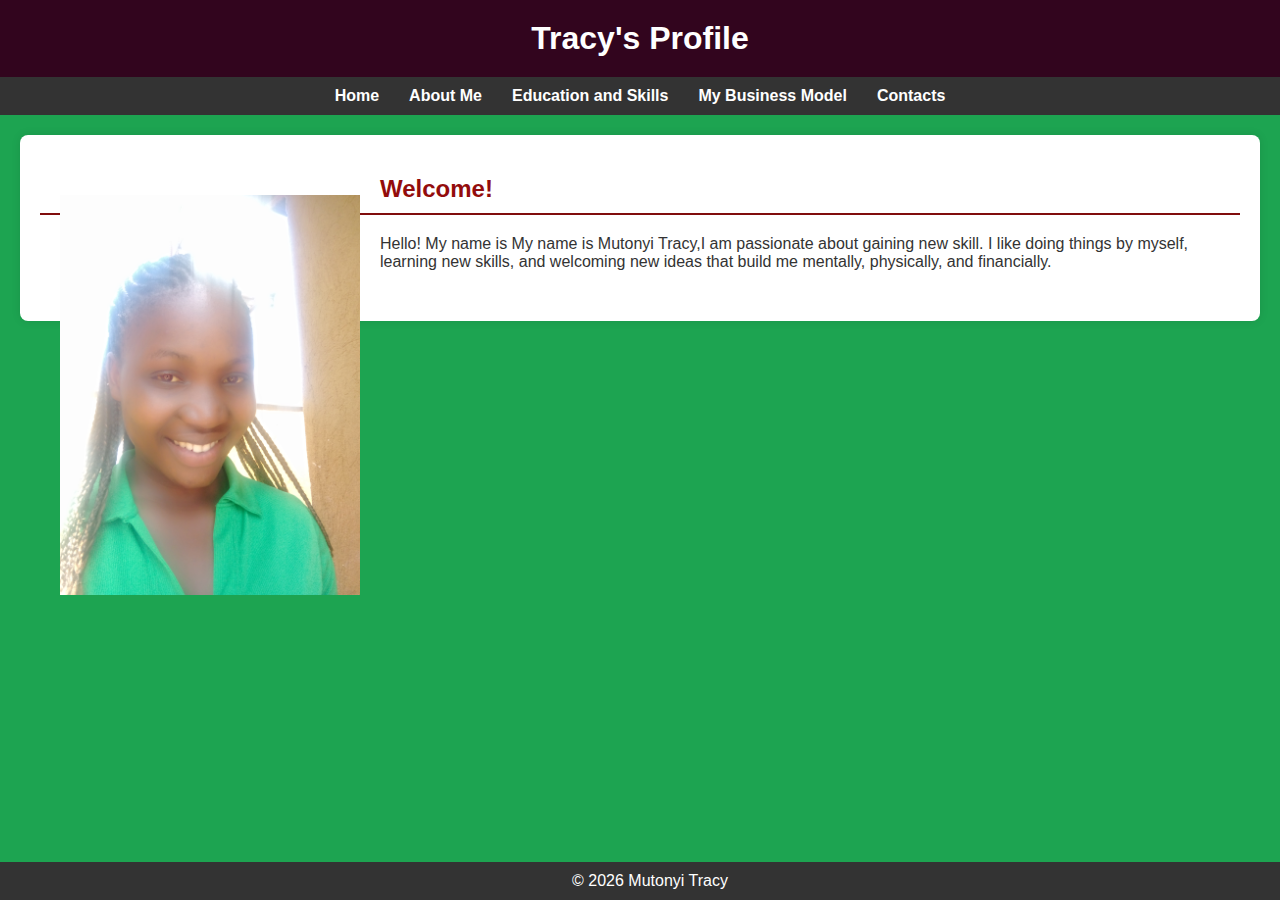
<file: index.html>
<!DOCTYPE html>
<html lang="en">
<head>
    <meta charset="UTF-8">
    <meta name="viewport" content="width=device-width, initial-scale=1.0">
    <title>Tracy's Profile - Home</title>
    <link rel="stylesheet" href="sitestyles.css">
</head>
<body>
    <header>
        <h1>Tracy's Profile</h1>
    </header>
    <nav>
        <ul>
            <li><a href="index.html">Home</a></li>
            <li><a href="about.html">About Me</a></li>
            <li><a href="education.html">Education and Skills</a></li>
            <li><a href="business.html">My Business Model</a></li>
            <li><a href="contacts.html">Contacts</a></li>
        </ul>
    </nav>
    <main>
        <section>
            <img src="image.jpg" style="float: left; width: 300px; padding: 20px; border-radius: 10px;">
            <h2>Welcome!</h2>
            <p>Hello! My name is My name is Mutonyi Tracy,I am passionate about gaining new skill. I like doing things by myself, learning new skills, and welcoming new ideas that build me mentally, physically, and financially. </p>
        </section>
    </main>
    <footer>
        &copy; 2026 Mutonyi Tracy
    </footer>
</body>
</html>
</file>
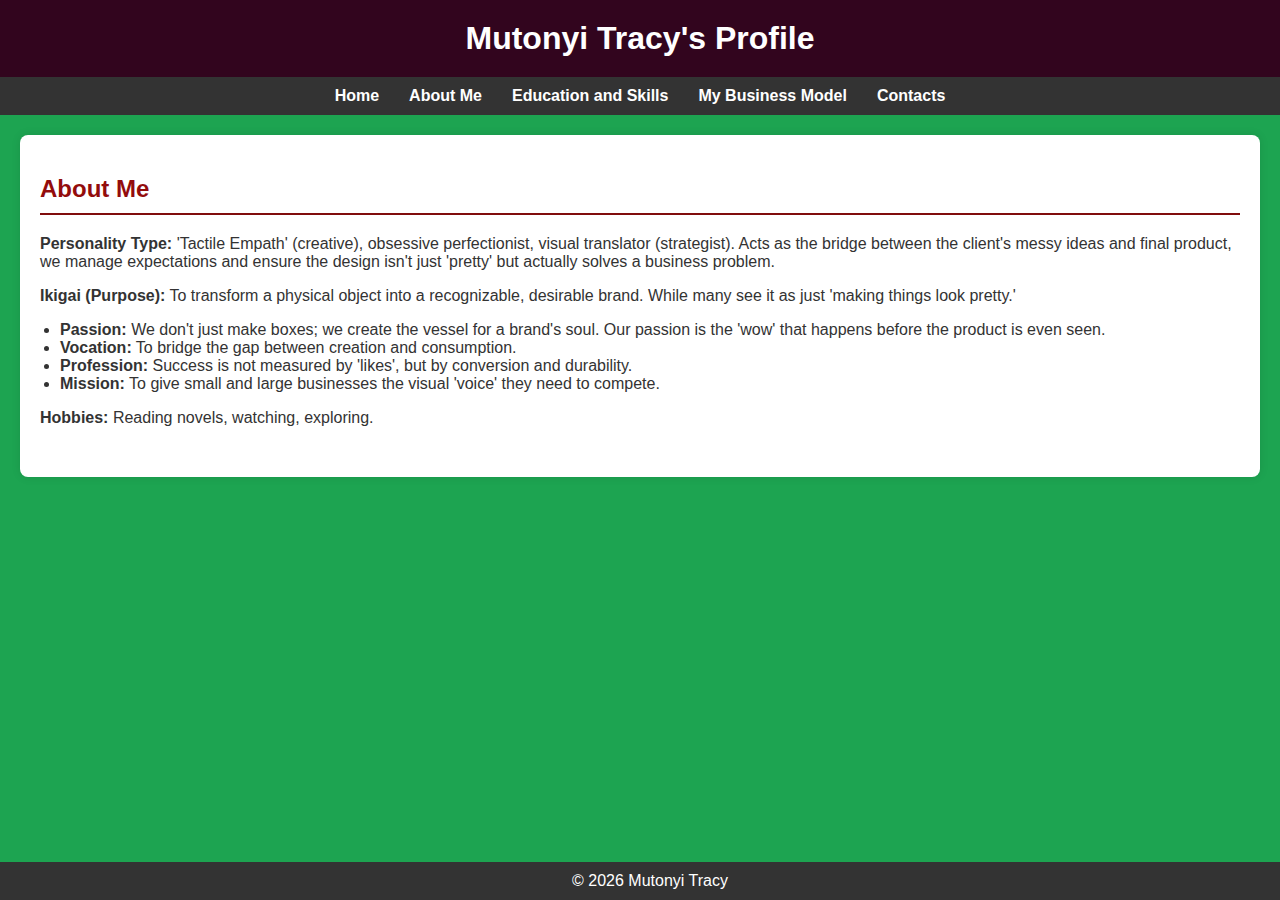
<file: about.html>
<!DOCTYPE html>
<html lang="en">
<head>
    <meta charset="UTF-8">
    <meta name="viewport" content="width=device-width, initial-scale=1.0">
    <title>Sherina's Profile - About Me</title>
    <link rel="stylesheet" href="sitestyles.css">
</head>
<body>
    <header>
        <h1>Mutonyi Tracy's Profile</h1>
    </header>
    <nav>
        <ul>
            <li><a href="index.html">Home</a></li>
            <li><a href="about.html">About Me</a></li>
            <li><a href="education.html">Education and Skills</a></li>
            <li><a href="business.html">My Business Model</a></li>
            <li><a href="contacts.html">Contacts</a></li>
        </ul>
    </nav>
    <main>
        <section>
            <h2>About Me</h2>
            <p><strong>Personality Type:</strong> 'Tactile Empath' (creative), obsessive perfectionist, visual translator (strategist). Acts as the bridge between the client's messy ideas and final product, we manage expectations and ensure the design isn't just 'pretty' but actually solves a business problem.</p>
            <p><strong>Ikigai (Purpose):</strong> To transform a physical object into a recognizable, desirable brand. While many see it as just 'making things look pretty.'</p>
            <ul>
                <li><strong>Passion:</strong> We don't just make boxes; we create the vessel for a brand's soul. Our passion is the 'wow' that happens before the product is even seen.</li>
                <li><strong>Vocation:</strong> To bridge the gap between creation and consumption.</li>
                <li><strong>Profession:</strong> Success is not measured by 'likes', but by conversion and durability.</li>
                <li><strong>Mission:</strong> To give small and large businesses the visual 'voice' they need to compete.</li>
            </ul>
            <p><strong>Hobbies:</strong> Reading novels, watching, exploring.</p>
        </section>
    </main>
    <footer>
        &copy; 2026 Mutonyi Tracy
    </footer>
</body>
</html>
</file>
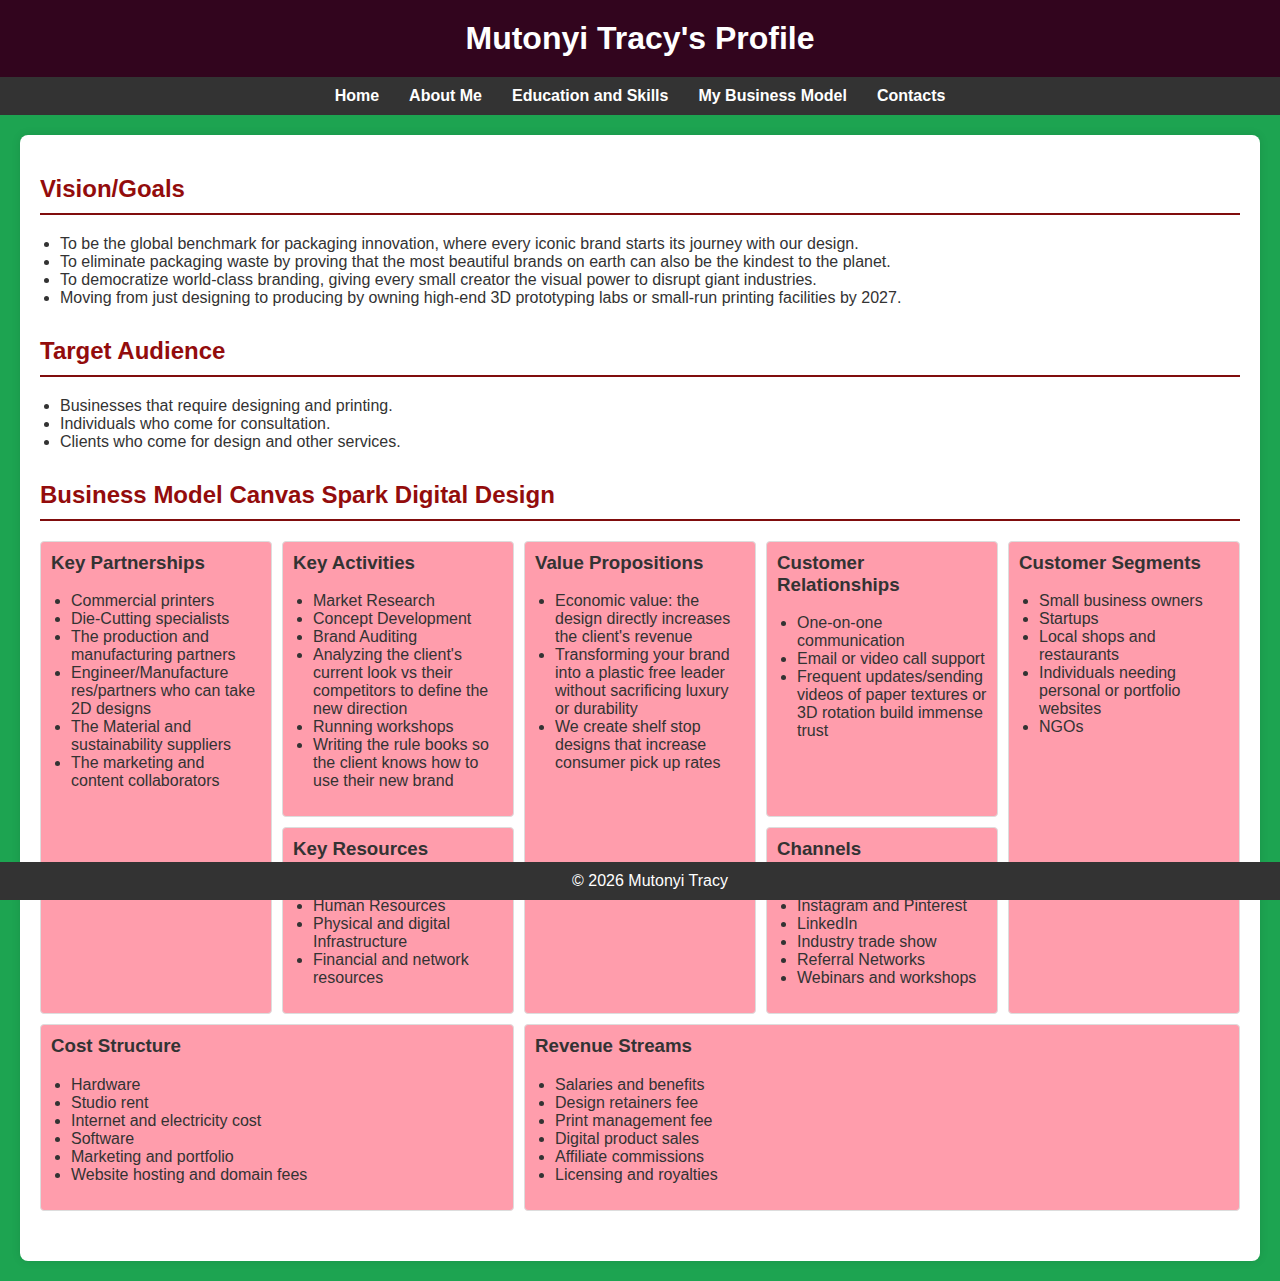
<file: business.html>
<!DOCTYPE html>
<html lang="en">
<head>
    <meta charset="UTF-8">
    <meta name="viewport" content="width=device-width, initial-scale=1.0">
    <title>Mutonyi Tracy's - My Business Model</title>
    <link rel="stylesheet" href="sitestyles.css">
</head>
<body>
    <header>
        <h1>Mutonyi Tracy's Profile</h1>
    </header>
    <nav>
        <ul>
            <li><a href="index.html">Home</a></li>
            <li><a href="about.html">About Me</a></li>
            <li><a href="education.html">Education and Skills</a></li>
            <li><a href="business.html">My Business Model</a></li>
            <li><a href="contacts.html">Contacts</a></li>
        </ul>
    </nav>
    <main>
        <section>
            <h2>Vision/Goals</h2>
            <ul>
                <li>To be the global benchmark for packaging innovation, where every iconic brand starts its journey with our design.</li>
                <li>To eliminate packaging waste by proving that the most beautiful brands on earth can also be the kindest to the planet.</li>
                <li>To democratize world-class branding, giving every small creator the visual power to disrupt giant industries.</li>
                <li>Moving from just designing to producing by owning high-end 3D prototyping labs or small-run printing facilities by 2027.</li>
            </ul>
        </section>
        <section>
            <h2>Target Audience</h2>
            <ul>
                <li>Businesses that require designing and printing.</li>
                <li>Individuals who come for consultation.</li>
                <li>Clients who come for design and other services.</li>
            </ul>
        </section>
        <section>
            <h2>Business Model Canvas Spark Digital Design</h2>
            <div class="bmc">
                <div class="key-partners">
                    <h3>Key Partnerships</h3>
                    <ul>
                        <li>Commercial printers</li>
                        <li>Die-Cutting specialists</li>
                        <li>The production and manufacturing partners</li>
                        <li>Engineer/Manufacture res/partners who can take 2D designs</li>
                        <li>The Material and sustainability suppliers</li>
                        <li>The marketing and content collaborators</li>
                    </ul>
                </div>
                <div class="key-activities">
                    <h3>Key Activities</h3>
                    <ul>
                        <li>Market Research</li>
                        <li>Concept Development</li>
                        <li>Brand Auditing</li>
                        <li>Analyzing the client's current look vs their competitors to define the new direction</li>
                        <li>Running workshops</li>
                        <li>Writing the rule books so the client knows how to use their new brand</li>
                    </ul>
                </div>
                <div class="value-propositions">
                    <h3>Value Propositions</h3>
                    <ul>
                        <li>Economic value: the design directly increases the client's revenue</li>
                        <li>Transforming your brand into a plastic free leader without sacrificing luxury or durability</li>
                        <li>We create shelf stop designs that increase consumer pick up rates</li>
                    </ul>
                </div>
                <div class="customer-relationships">
                    <h3>Customer Relationships</h3>
                    <ul>
                        <li>One-on-one communication</li>
                        <li>Email or video call support</li>
                        <li>Frequent updates/sending videos of paper textures or 3D rotation build immense trust</li>
                    </ul>
                </div>
                <div class="customer-segments">
                    <h3>Customer Segments</h3>
                    <ul>
                        <li>Small business owners</li>
                        <li>Startups</li>
                        <li>Local shops and restaurants</li>
                        <li>Individuals needing personal or portfolio websites</li>
                        <li>NGOs</li>
                    </ul>
                </div>
                <div class="key-resources">
                    <h3>Key Resources</h3>
                    <ul>
                        <li>Intellectual and Creative</li>
                        <li>Human Resources</li>
                        <li>Physical and digital Infrastructure</li>
                        <li>Financial and network resources</li>
                    </ul>
                </div>
                <div class="channels">
                    <h3>Channels</h3>
                    <ul>
                        <li>Portfolio Website</li>
                        <li>Instagram and Pinterest</li>
                        <li>LinkedIn</li>
                        <li>Industry trade show</li>
                        <li>Referral Networks</li>
                        <li>Webinars and workshops</li>
                    </ul>
                </div>
                <div class="cost-structure">
                    <h3>Cost Structure</h3>
                    <ul>
                        <li>Hardware</li>
                        <li>Studio rent</li>
                        <li>Internet and electricity cost</li>
                        <li>Software</li>
                        <li>Marketing and portfolio</li>
                        <li>Website hosting and domain fees</li>
                    </ul>
                </div>
                <div class="revenue-streams">
                    <h3>Revenue Streams</h3>
                    <ul>
                        <li>Salaries and benefits</li>
                        <li>Design retainers fee</li>
                        <li>Print management fee</li>
                        <li>Digital product sales</li>
                        <li>Affiliate commissions</li>
                        <li>Licensing and royalties</li>
                    </ul>
                </div>
            </div>
        </section>
    </main>
    <footer>
        &copy; 2026 Mutonyi Tracy
    </footer>
</body>
</html>
</file>
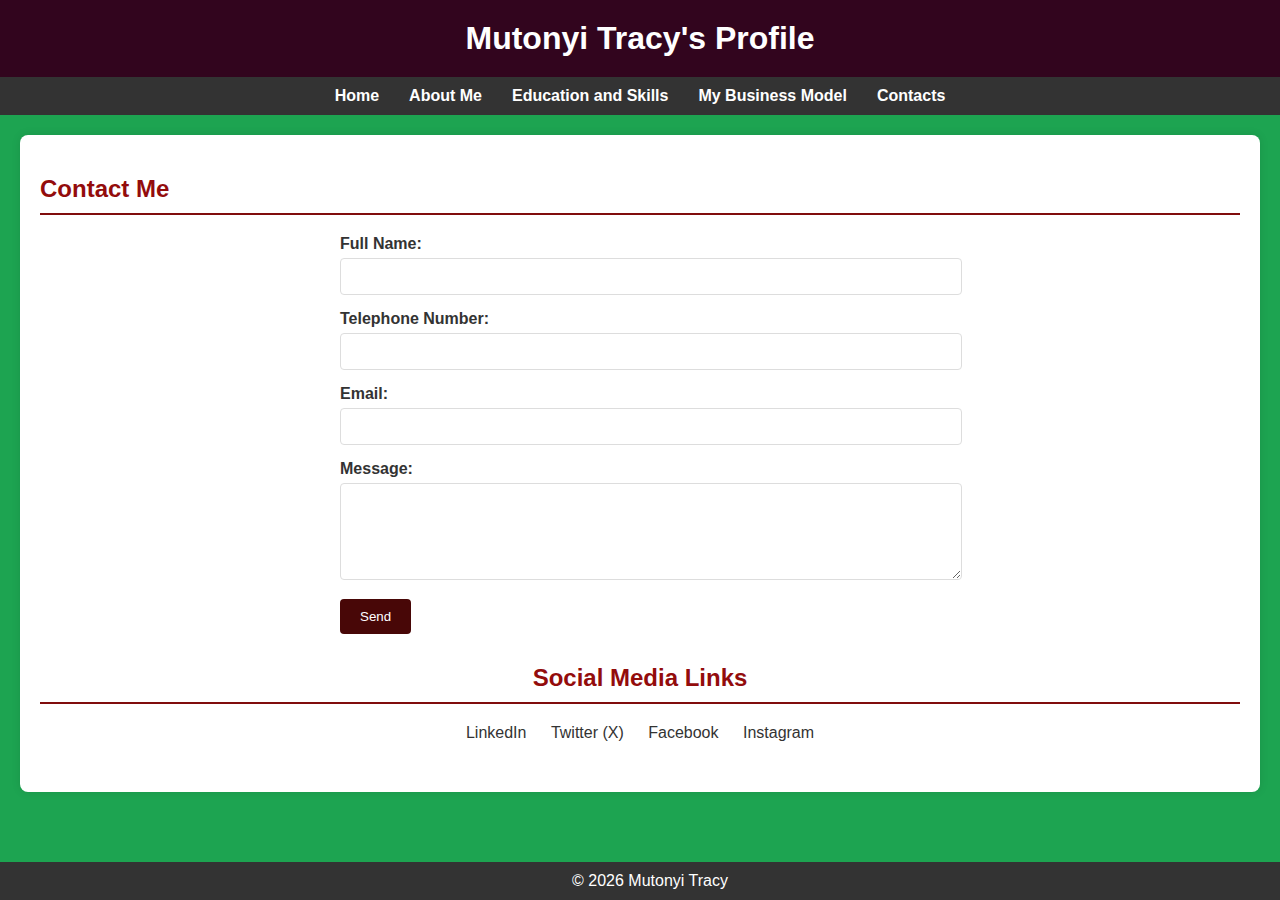
<file: contacts.html>
<!DOCTYPE html>
<html lang="en">
<head>
    <meta charset="UTF-8">
    <meta name="viewport" content="width=device-width, initial-scale=1.0">
    <title>Mutonyi Tracy's Profile - Contacts</title>
    <link rel="stylesheet" href="sitestyles.css">
</head>
<body>
    <header>
        <h1>Mutonyi Tracy's Profile</h1>
    </header>
    <nav>
        <ul>
            <li><a href="index.html">Home</a></li>
            <li><a href="about.html">About Me</a></li>
            <li><a href="education.html">Education and Skills</a></li>
            <li><a href="business.html">My Business Model</a></li>
            <li><a href="contacts.html">Contacts</a></li>
        </ul>
    </nav>
    <main>
        <section>
            <h2>Contact Me</h2>
            <form action="#" method="post">
                <label for="name">Full Name:</label>
                <input type="text" id="name" name="name" required>
                
                <label for="phone">Telephone Number:</label>
                <input type="tel" id="phone" name="phone" required>
                
                <label for="email">Email:</label>
                <input type="email" id="email" name="email" required>
                
                <label for="message">Message:</label>
                <textarea id="message" name="message" rows="5" required></textarea>
                
                <button type="submit">Send</button>
            </form>
        </section>
        <section class="social-links">
            <h2>Social Media Links</h2>
            <a href="https://www.linkedin.com/in/mutonyi tracy" target="_blank">LinkedIn</a>
            <a href="https://twitter.com/mutonyi tracy" target="_blank">Twitter (X)</a>
            <a href="https://www.facebook.com/mutonyi tracy" target="_blank">Facebook</a>
            <a href="https://www.instagram.com/mutonyi tracy" target="_blank">Instagram</a>
        </section>
    </main>
    <footer>
        &copy; 2026 Mutonyi Tracy
    </footer>
</body>
</html>
</file>
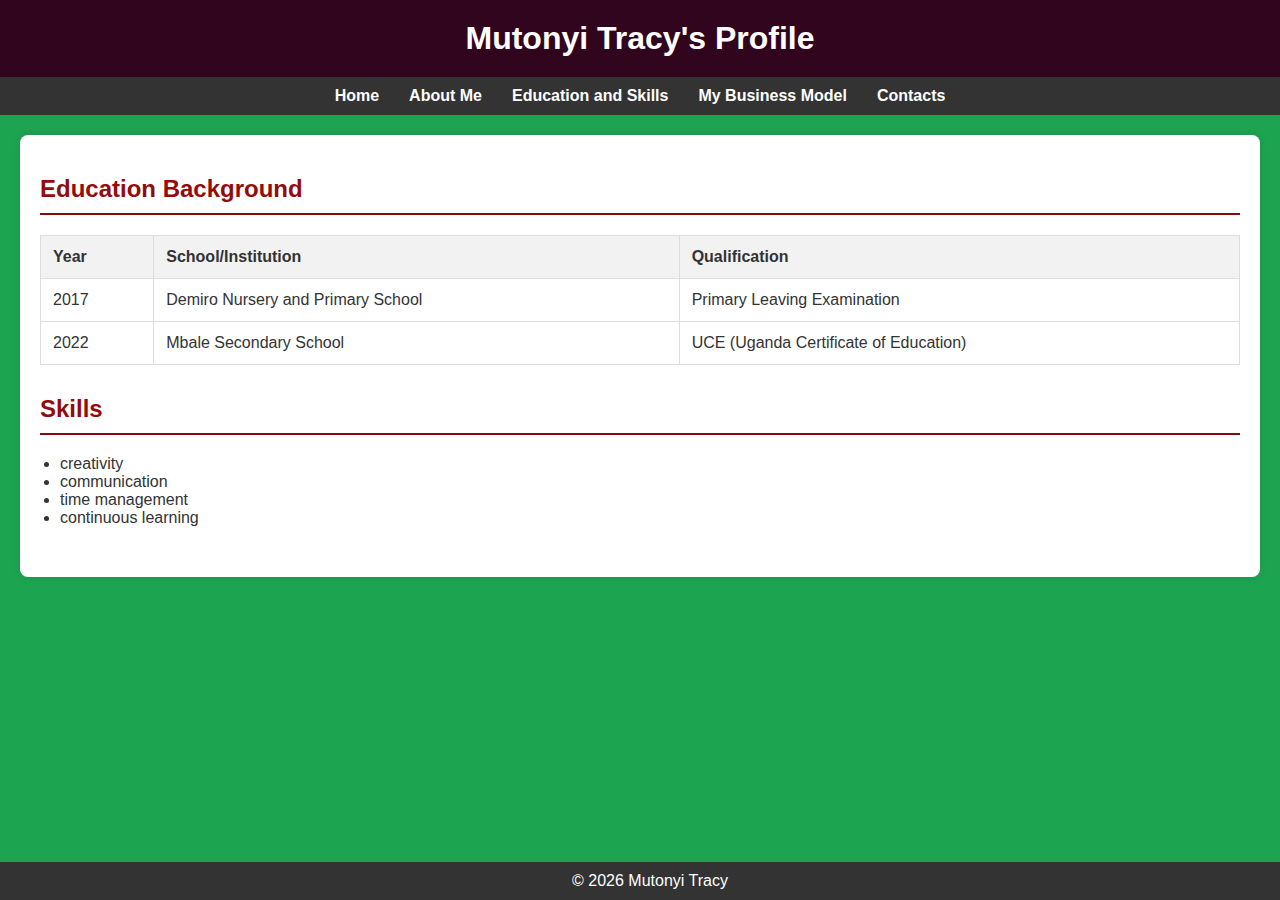
<file: education.html>
<!DOCTYPE html>
<html lang="en">
<head>
    <meta charset="UTF-8">
    <meta name="viewport" content="width=device-width, initial-scale=1.0">
    <title>Tracy's Profile - Education and Skills</title>
    <link rel="stylesheet" href="sitestyles.css">
</head>
<body>
    <header>
        <h1>Mutonyi Tracy's Profile</h1>
    </header>
    <nav>
        <ul>
            <li><a href="index.html">Home</a></li>
            <li><a href="about.html">About Me</a></li>
            <li><a href="education.html">Education and Skills</a></li>
            <li><a href="business.html">My Business Model</a></li>
            <li><a href="contacts.html">Contacts</a></li>
        </ul>
    </nav>
    <main>
        <section>
            <h2>Education Background</h2>
            <table>
                <tr>
                    <th>Year</th>
                    <th>School/Institution</th>
                    <th>Qualification</th>
                </tr>
                <tr>
                    <td>2017</td>
                    <td>Demiro Nursery and Primary School</td>
                    <td>Primary Leaving Examination</td>
                </tr>
                <tr>
                    <td>2022</td>
                    <td>Mbale Secondary School</td>
                    <td>UCE (Uganda Certificate of Education)</td>
                </tr>
                </tr>
            </table>
        </section>
        <section>
            <h2>Skills</h2>
            <ul>
                <li>creativity</li>
                <li>communication</li>
                <li>time management</li>
                <li>continuous learning</li>
            </ul>
        </section>
    </main>
    <footer>
        &copy; 2026 Mutonyi Tracy
    </footer>
</body>
</html>
</file>
<file: sitestyles.css>
/* Global styles */
body {
    font-family: Arial, sans-serif;
    margin: 0;
    padding: 0;
    background-color: #079b40e8;
    color: #333;
}

header {
    background-color: #32051e;
    color: white;
    padding: 20px;
    text-align: center;
}

header h1 {
    margin: 0;
}

nav {
    background-color: #333;
    padding: 10px;
}

nav ul {
    list-style: none;
    padding: 0;
    margin: 0;
    display: flex;
    justify-content: center;
}

nav li {
    margin: 0 15px;
}

nav a {
    color: white;
    text-decoration: none;
    font-weight: bold;
}

nav a:hover {
    text-decoration: underline;
}

main {
    max-width: 1200px;
    margin: 20px auto;
    padding: 20px;
    background: white;
    box-shadow: 0 0 10px rgba(0, 0, 0, 0.1);
    border-radius: 8px;
}

section {
    margin-bottom: 30px;
}

h2 {
    color: #930c0c;
    border-bottom: 2px solid #800d0d;
    padding-bottom: 10px;
}

table {
    width: 100%;
    border-collapse: collapse;
    margin-bottom: 20px;
}

table th, table td {
    border: 1px solid #ddd;
    padding: 12px;
    text-align: left;
}

table th {
    background-color: #f2f2f2;
}

ul {
    list-style-type: disc;
    padding-left: 20px;
}

form {
    max-width: 600px;
    margin: 0 auto;
}

form label {
    display: block;
    margin-bottom: 5px;
    font-weight: bold;
}

form input, form textarea {
    width: 100%;
    padding: 10px;
    margin-bottom: 15px;
    border: 1px solid #ddd;
    border-radius: 4px;
}

form button {
    background-color: #480707;
    color: white;
    padding: 10px 20px;
    border: none;
    border-radius: 4px;
    cursor: pointer;
}

form button:hover {
    background-color: #590d0d;
}

.social-links {
    text-align: center;
}

.social-links a {
    margin: 0 10px;
    color: #333;
    text-decoration: none;
}

.social-links a:hover {
    text-decoration: underline;
}

img {
    max-width: 100%;
    height: auto;
    border-radius: 8px;
    margin-bottom: 20px;
}

footer {
    background-color: #333;
    color: white;
    text-align: center;
    padding: 10px;
    position: fixed;
    width: 100%;
    bottom: 0;
}

/* Business Model Canvas Styles */
.bmc {
    display: grid;
    grid-template-columns: repeat(5, 1fr);
    grid-template-rows: auto auto auto;
    gap: 10px;
    margin-bottom: 20px;
}

.bmc div {
    background-color: #ff9dac;
    padding: 10px;
    border: 1px solid #ddd;
    border-radius: 4px;
    min-height: 100px;
}

.bmc .key-partners { grid-column: 1; grid-row: 1 / 3; }
.bmc .key-activities { grid-column: 2; grid-row: 1; }
.bmc .value-propositions { grid-column: 3; grid-row: 1 / 3; }
.bmc .customer-relationships { grid-column: 4; grid-row: 1; }
.bmc .customer-segments { grid-column: 5; grid-row: 1 / 3; }
.bmc .key-resources { grid-column: 2; grid-row: 2; }
.bmc .channels { grid-column: 4; grid-row: 2; }
.bmc .cost-structure { grid-column: 1 / 3; grid-row: 3; }
.bmc .revenue-streams { grid-column: 3 / 6; grid-row: 3; }

.bmc h3 {
    margin-top: 0;
    color: #333;
}
</file>
